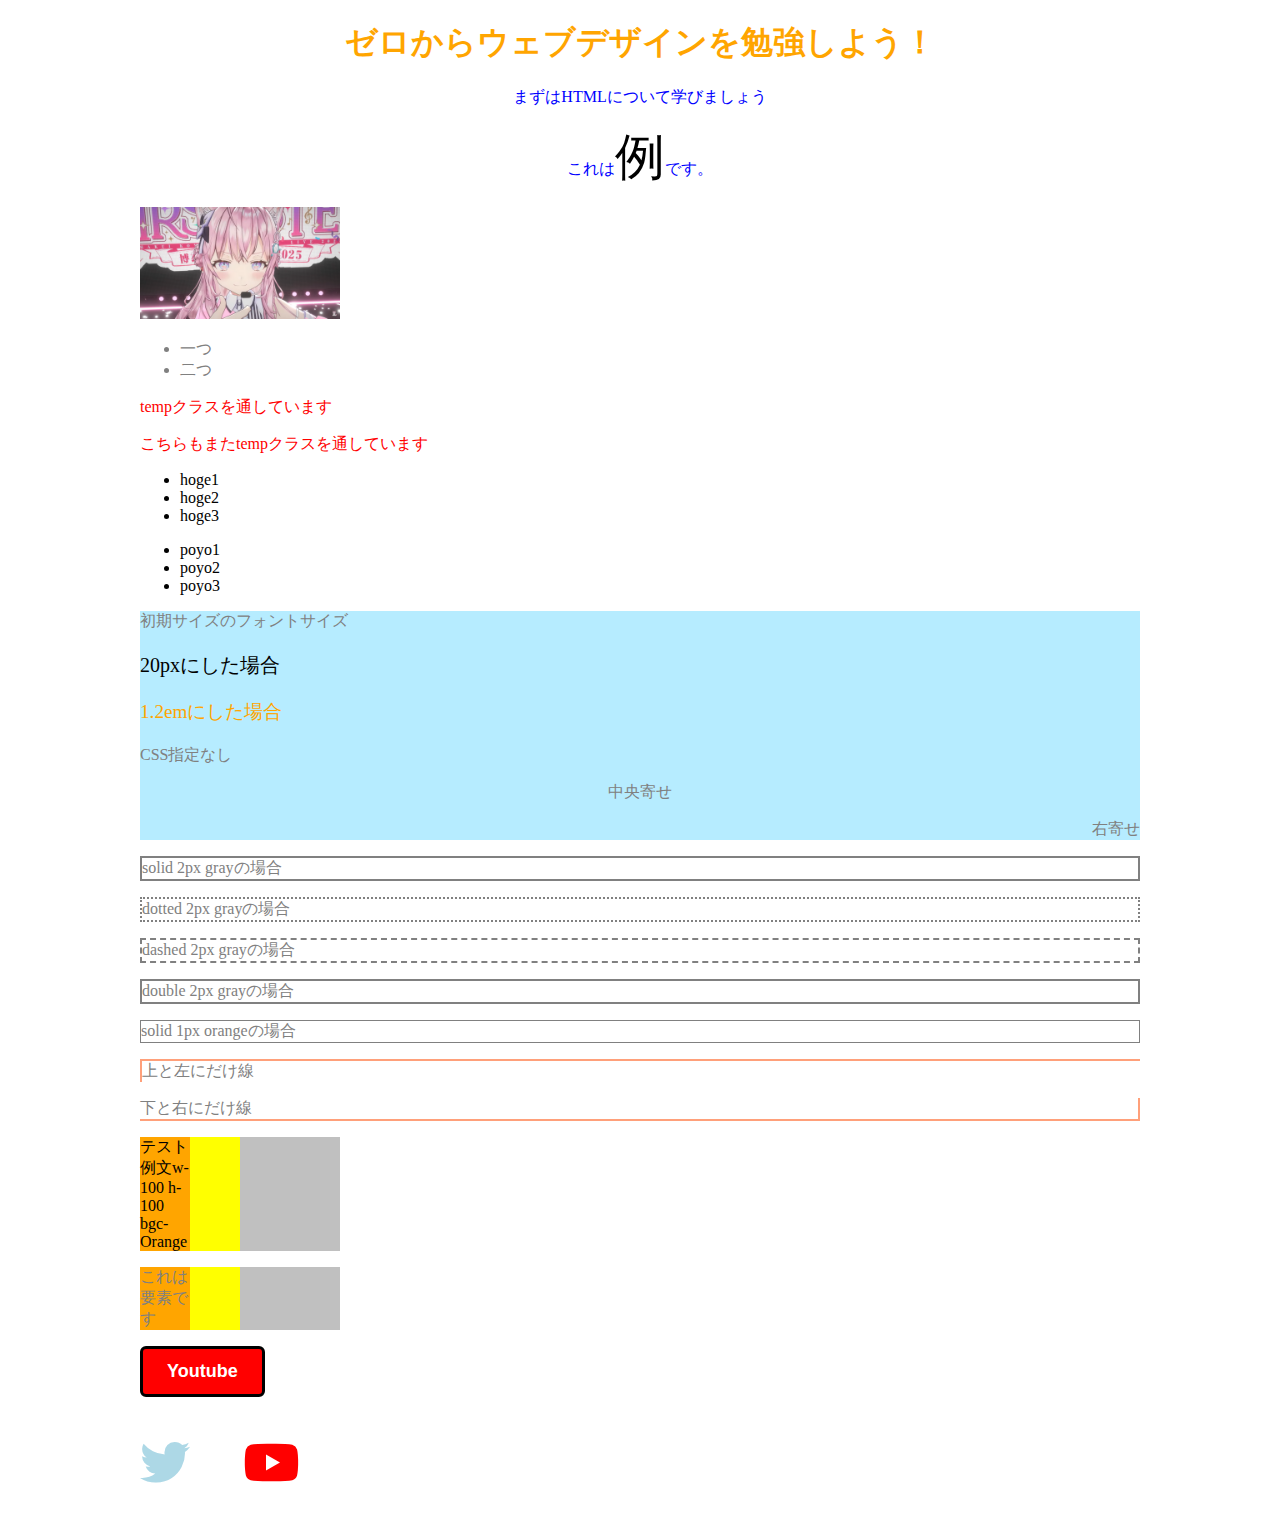
<file: pages/page2.html>
<!DOCTYPE html>
<html>
<head>
    <title>ホームページ備忘録など</title>
    <meta charset="UTF-8">
    <!--ここでcssの読み込み-->
    <link rel="stylesheet" href="../css/style.css">
    <link rel="stylesheet" href="https://cdnjs.cloudflare.com/ajax/libs/font-awesome/6.5.0/css/all.min.css">
</head>
<body>
    <div class="container">
    <div id="headline">
        <h1>ゼロからウェブデザインを勉強しよう！</h1>
        <p>まずはHTMLについて学びましょう</p>
        <p>これは<span class="light">例</span>です。</p>
    </div>
    <a href="https://www.youtube.com/channel/UC6eWCld0KwmyHFbAqK3V-Rw">

        <p class="koyo"><img src="../images/koyo.png" alt="Xプロフィール"></p>
    </a>
    <!--コメントアウト-->
    <ul>
        <li>一つ</li>
        <li>二つ</li>
    </ul>

    <div class="temp">
        <p>tempクラスを通しています</p>
    </div>

    <div class="temp">
        <p>こちらもまたtempクラスを通しています</p>
    </div>

    <div id="hoge">
        <p>
            <ul>
                <li>hoge1</li>
                <li>hoge2</li>
                <li>hoge3</li>
            </ul>
        </p>
    </div>

    <div id="poyo">
        <p>
            <ul>
                <li>poyo1</li>
                <li>poyo2</li>
                <li>poyo3</li>
            </ul>
        </p>
    </div>

    <div class="temp2">
        <p>初期サイズのフォントサイズ</p>

        <p class="px">20pxにした場合</p>
        <p class="em">1.2emにした場合</p>

        <p>CSS指定なし</p>
        <p class="center">中央寄せ</p>
        <p class="right">右寄せ</p>
    </div>

    <p class="solid">solid 2px grayの場合</p>
    <p class="dotted">dotted 2px grayの場合</p>
    <p class="dashed">dashed 2px grayの場合</p>
    <p class="double">double 2px grayの場合</p>
    <p class="solid1px">solid 1px orangeの場合</p>

    <p class="rei1">上と左にだけ線</p>
    <p class="rei2">下と右にだけ線</p>

    <div class="grandpa">
        <div class="parent">
            <p id="whB_test">テスト例文w-100 h-100 bgc-Orange</p>
        </div>
    </div>
    <div class="grandpa">
        <div class="parent">
            <p>これは要素です</p>
        </div>
    </div>

    <button type="button" class="yt-btn" onclick="location.href='https://www.youtube.com/';">
        Youtube
    </button>
    <div class="grid">
        <a href="https://x.com/">
            <i class="fa-brands fa-twitter icon" id="twitter"></i>
        </a>
        <a href="https://www.youtube.com/">
            <i class="fa-brands fa-youtube icon" id="youtube"></i>
        </a>
    </div>
    </div>
</body>
</html>
</file>
<file: css/style.css>
/*
    �Z���N�^�ƃv���p�e�B�ƒl�ɕ�����Ă���
*/
body {
    color: gray;
}

/*
    id�������Ƃ���#��t����
*/
#headline {
    color: blue;
    text-align:center;
}

/*
    �N���X���������Ƃ���.��t����
*/
.temp {
    color: red;
}

/*
    ��ʂɎw����ł���
*/
#hoge, #poyo {
    color: black;
}

/*
    �q���Z���N�^
    ����́u�����^�O���ɂ�������^�O�ɂ����f�U�C����K�p���������v�Ƃ��Ɏg�����̂ł��B
*/
body #headline h1 {
    color: orange;
}

body #headline p .light {
    color: black;
    font-size: 50px;
}

/*
    �t�H���g�T�C�Y�n
*/
.px {
    font-size: 20px;
    color: #000000;
}

.em {
    font-size: 1.2em;
    color: orange;
}

/*
    �t�H���g�̈ʒu�n
*/
.center {
    text-align: center;
}

.right {
    text-align: right;
}

/*
    �w�i�F
*/
.temp2 {
    background-color: #b6ecff;
}

/*
    ��������(�͂�)
*/
.solid {
    border: solid 2px gray;
}

.dotted {
    border: dotted 2px gray;
}

.dashed {
    border: dashed 2px gray;
}

.double {
    border: double 2px gray;
}

.solid1px {
    border: solid 1px gray;
}

/*
    �ǂ��ɐ����������w��
*/
.rei1 {
    border-top: solid 2px #FFA07A;
    border-left: solid 2px #FFA07A;
}

.rei2 {
    border-bottom: solid 2px #FFA07A;
    border-right: solid 2px #FFA07A;
}

/*������*/
.parent {
    width: 50%;
    background: yellow;
}

#whB_test {
    color: black;
}

.grandpa {
    width: 200px;
    background: silver;
}

.parent p {
    width: 50%;
    background: orange;
}

.koyo img {
    width: 200px;
}

.yt-btn {
    background: #ff0000; /*�w�i�F*/
    color: white; /*�����̐F*/
    font-size: 18px; /*�����̑傫��*/
    padding: 12px 24px; /*�����̗]��(�{�^���̑傫��)*/
    border-radius: 6px; /*�p���ۂ������*/
    border: solid; /*�g���̐ݒ�*/
    border-color:black;
    /*-box-shadow: 0 4px 0 #880000; /*�e�͂ǂꂭ�炢��*/
    font-weight: bold; /**/
    cursor: pointer; /*�}�E�X�J�[�\��*/
    transition: 0.2s; /*�A�j���[�V����*/
}

    .yt-btn:hover {
        background-color: white;
        color: #ff0000;
        transform: scale(1.05);
    }

    .yt-btn:active {
        transform: translateY(4px);
        box-shadow: none;
    }

.grid {
  display: grid;
  grid-template-columns: repeat(10, 1fr); /* 3列 */
  gap: 30px; /* 画像の隙間 */
  max-width: 1000px;
  margin: 0 auto; /* 中央寄せ */
  padding: 40px 0;
}

.item img {
  width: 100%; /* 枠いっぱいに画像 */
  display: block;
}

.item p {
  text-align: center;
  margin-top: 10px;
  font-size: 14px;
}

#twitter{
    font-size:50px;
    color:lightblue;
}

#youtube{
    font-size: 50px;
    color:red;
}

.container{
    max-width:1000px;
    width:100%;
    margin:0 auto;
    padding:0 30px;/*スマホ余白*/
}
</file>
